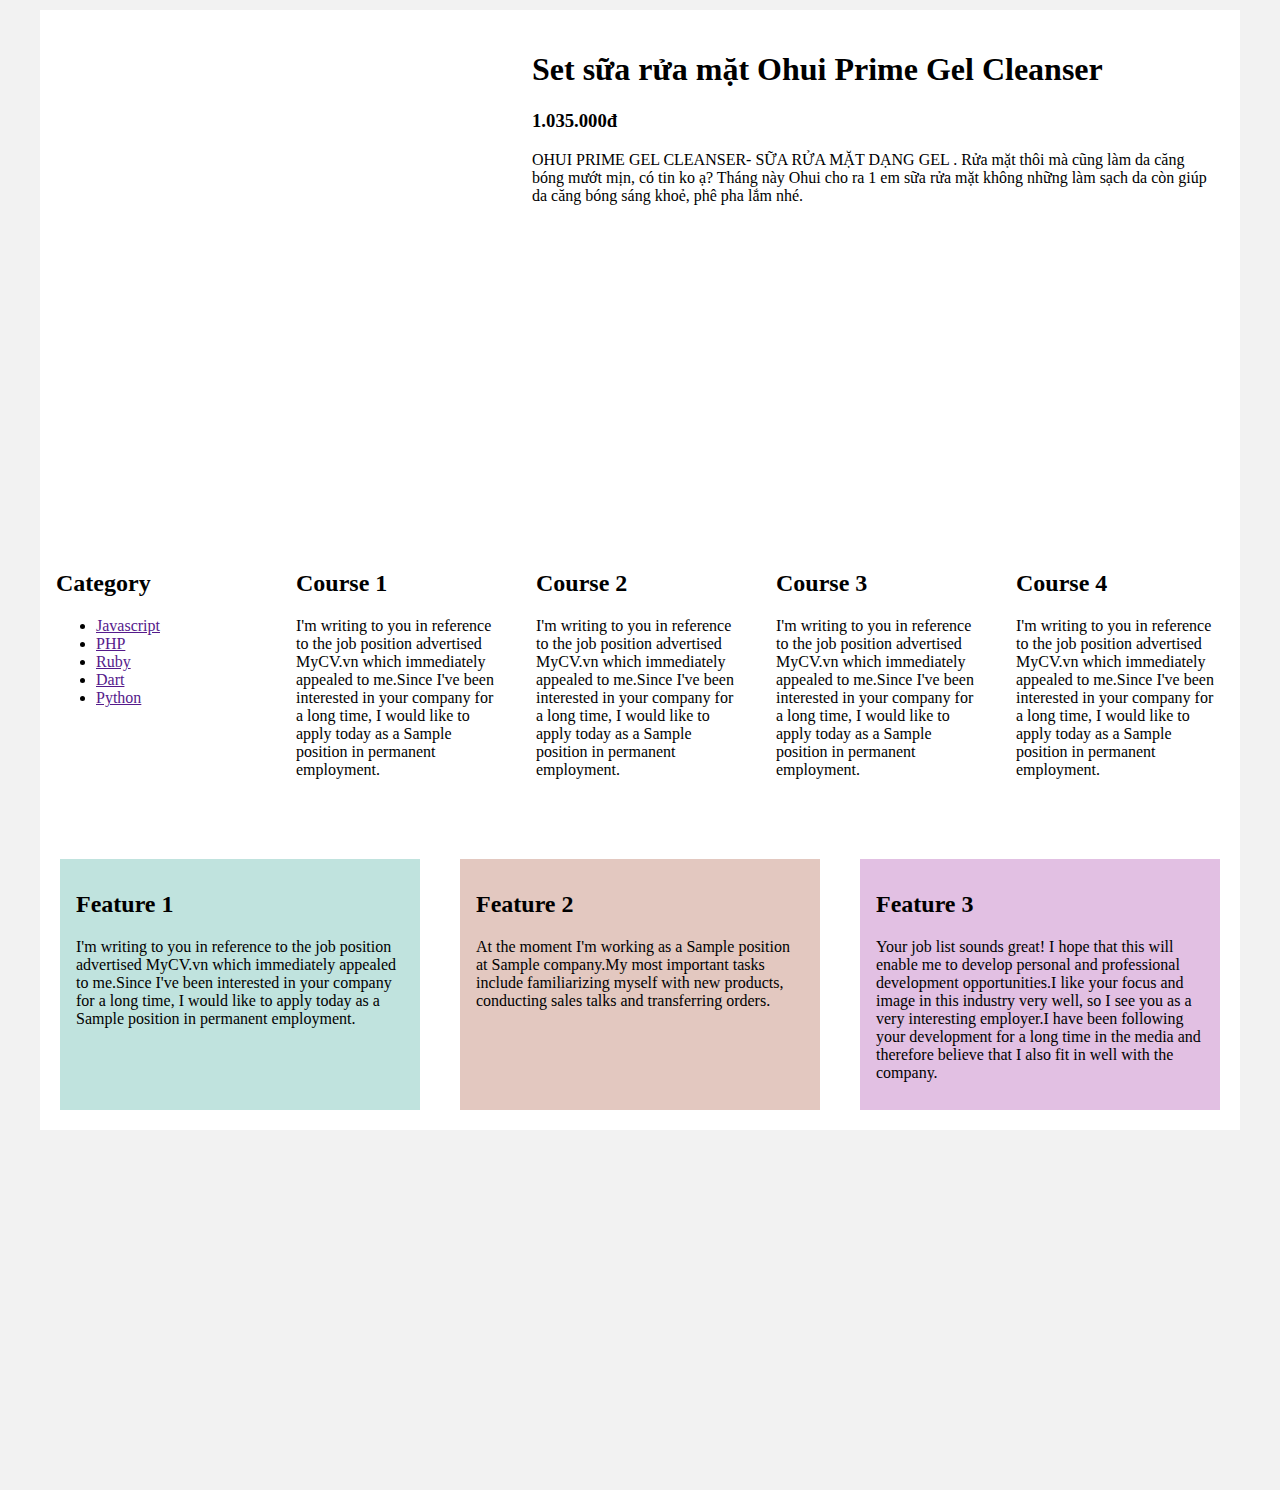
<file: mainproduct.html>
<!DOCTYPE html>
<html lang="en">
  <head>
    <meta charset="UTF-8" />
    <meta name="viewport" content="width=device-width, initial-scale=1.0" />
    <title>Document</title>
    <link rel="stylesheet" href="./assets/css/mainproduct.css" />
  </head>

  <body>
    <div class="main">
      <!-- Product -->
      <div class="main__product">
        <div
          class="main__product-img"
          style="
            background-image: url(https://img.tickid.vn/photos/resized/450x450/83-1580889448-myphamohui-lgvina.png);
          "
        ></div>

        <div class="main__product-info">
          <h1 class="main__product-name">
            Set sữa rửa mặt Ohui Prime Gel Cleanser
          </h1>
          <h3 class="main__product-price">1.035.000đ</h3>
          <p class="main__product-desc">
            OHUI PRIME GEL CLEANSER- SỮA RỬA MẶT DẠNG GEL . Rửa mặt thôi mà cũng
            làm da căng bóng mướt mịn, có tin ko ạ? Tháng này Ohui cho ra 1 em
            sữa rửa mặt không những làm sạch da còn giúp da căng bóng sáng khoẻ,
            phê pha lắm nhé.
          </p>
        </div>
      </div>

      <!-- Column layout -->
      <div class="column-layout">
        <div class="column-layout__category">
          <h2>Category</h2>
          <ul class="column-layout__list">
            <li class="column-layout__item">
              <a href="">Javascript</a>
            </li>
            <li class="column-layout__item">
              <a href="">PHP</a>
            </li>
            <li class="column-layout__item">
              <a href="">Ruby</a>
            </li>
            <li class="column-layout__item">
              <a href="">Dart</a>
            </li>
            <li class="column-layout__item">
              <a href="">Python</a>
            </li>
          </ul>
        </div>

        <div class="column-layout__container">
          <div class="column-item">
            <h2>Course 1</h2>
            <p>
              I'm writing to you in reference to the job position advertised
              MyCV.vn which immediately appealed to me.Since I've been
              interested in your company for a long time, I would like to apply
              today as a Sample position in permanent employment.
            </p>
          </div>
          <div class="column-item">
            <h2>Course 2</h2>
            <p>
              I'm writing to you in reference to the job position advertised
              MyCV.vn which immediately appealed to me.Since I've been
              interested in your company for a long time, I would like to apply
              today as a Sample position in permanent employment.
            </p>
          </div>
          <div class="column-item">
            <h2>Course 3</h2>
            <p>
              I'm writing to you in reference to the job position advertised
              MyCV.vn which immediately appealed to me.Since I've been
              interested in your company for a long time, I would like to apply
              today as a Sample position in permanent employment.
            </p>
          </div>
          <div class="column-item">
            <h2>Course 4</h2>
            <p>
              I'm writing to you in reference to the job position advertised
              MyCV.vn which immediately appealed to me.Since I've been
              interested in your company for a long time, I would like to apply
              today as a Sample position in permanent employment.
            </p>
          </div>
        </div>
      </div>

      <!-- Feature layout -->
      <div class="feature-layout">
        <div class="feature-item">
          <h2>Feature 1</h2>
          <p>
            I'm writing to you in reference to the job position advertised
            MyCV.vn which immediately appealed to me.Since I've been interested
            in your company for a long time, I would like to apply today as a
            Sample position in permanent employment.
          </p>
        </div>
        <div class="feature-item">
          <h2>Feature 2</h2>
          <p>
            At the moment I'm working as a Sample position at Sample company.My
            most important tasks include familiarizing myself with new products,
            conducting sales talks and transferring orders.
          </p>
        </div>
        <div class="feature-item">
          <h2>Feature 3</h2>
          <p>
            Your job list sounds great! I hope that this will enable me to
            develop personal and professional development opportunities.I like
            your focus and image in this industry very well, so I see you as a
            very interesting employer.I have been following your development for
            a long time in the media and therefore believe that I also fit in
            well with the company.
          </p>
        </div>
      </div>
    </div>
  </body>
</html>
</file>
<file: assets/css/mainproduct.css>
* {
  box-sizing: border-box;
}

body {
  margin: 0;
  background-color: rgba(0, 0, 0, 0.05);
}

.main {
  width: 1200px;
  min-height: 100vh;
  max-width: 100%;
  margin: 10px auto 360px;
  background-color: #fff;
  padding-bottom: 20px;
}

/* Product */
.main__product {
  display: flex;
  padding: 10px;
}

.main__product-img {
  width: 40%;
  padding-top: 40%;
  background-repeat: no-repeat;
  background-position: center;
  background-size: cover;
  margin: 0 auto;
}

.main__product-info {
  width: 60%;
  padding: 10px;
}

/* Column layout */
.column-layout {
  margin-top: 36px;
  padding: 12px 0;
  background-color: #fff;
  display: flex;
}

.column-layout__category {
  width: 20%;
  padding: 0 16px;
}

.column-layout__container {
  width: 80%;
  display: flex;
  flex-wrap: wrap;
}

.column-item {
  width: 25%;
  padding: 0 16px;
}

/* Feature layout */
.feature-layout {
  margin-top: 36px;
  display: flex;
  justify-content: space-around;
}

.feature-item {
  padding: 12px 16px;
  margin-top: 16px;
  flex-basis: 30%;
}

.feature-item:nth-child(1) {
  background-color: rgb(192, 227, 222);
}

.feature-item:nth-child(2) {
  background-color: rgb(227, 200, 192);
}

.feature-item:nth-child(3) {
  background-color: rgb(226, 192, 227);
}

/* Mobile & tablet: width < 1024px */
@media only screen and (max-width: 63.9375em) {
  .main__product {
    flex-direction: column-reverse;
  }
  .main__product-info {
    width: 100%;
  }
  .main__product-desc {
    display: none;
  }
}

/* Mobile: width < 740px */
@media only screen and (max-width: 46.1875em) {
  .main__product-img {
    width: 95%;
    padding-top: 95%;
  }

  /* Course */
  .column-layout__category {
    display: none;
  }
  .column-layout__container {
    width: 100%;
  }
  .column-item {
    width: 100%;
    text-align: center;
  }

  /* Card layout */
  .feature-layout {
    flex-direction: column;
  }
}

/* Tablet: width >= 740px and width < 1024px */
@media only screen and (min-width: 46.25em) and (max-width: 63.9375em) {
  /* Product */
  .main__product-img {
    width: 85%;
    padding-top: 85%;
  }

  /* Course */
  .column-item {
    width: 33.333%;
  }
}
</file>
